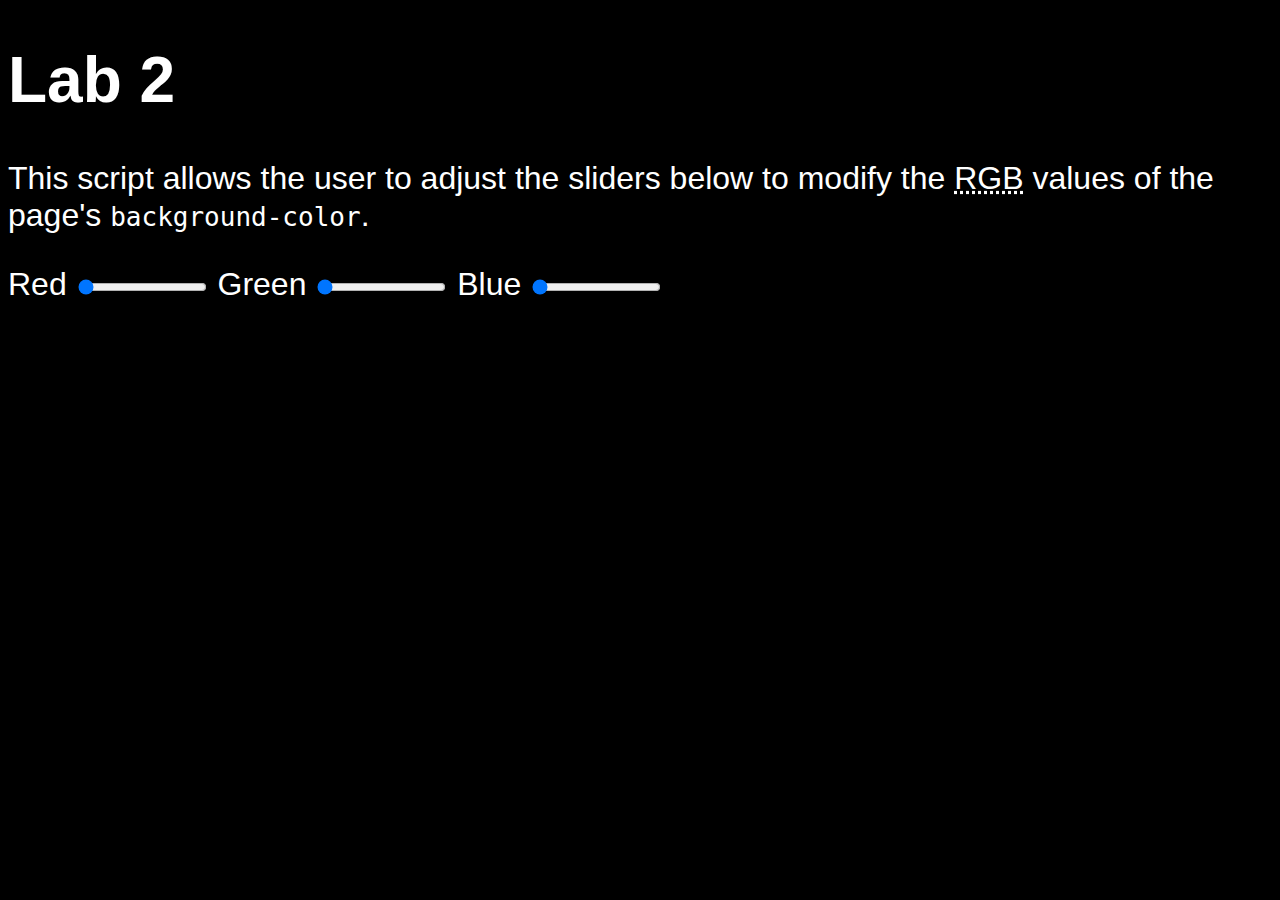
<file: 25W-JavaScript-Lab02-main/index.html>
<!DOCTYPE html>
<html>

<head>
    <meta charset="utf-8" />
    <title>Lab 2 | COMP1073 Client-Side JavaScript</title>
    <style>
        html {
            font-family: sans-serif;
            font-size: 200%;
            background-color: rgb(0, 0, 0);
            color: rgb(255, 255, 255);
            transition-property: background-color;
            transition-duration: 0.25s;
        }
    </style>
</head>

<body>
    <h1>Lab 2</h1>
    <p>
        This script allows the user to adjust the sliders below to modify the
        <abbr title="Red, Green, Blue">RGB</abbr> values of the page's 
        <code>background-color</code>.
    </p>

    <label for="red">Red</label>
    <input id="red" type="range" min="0" max="255" value="0" />
    
    <label for="green">Green</label>
    <input id="green" type="range" min="0" max="255" value="0" />
    
    <label for="blue">Blue</label>
    <input id="blue" type="range" min="0" max="255" value="0" />

    <script>
        /* Declare and initialize variables */
        var pageBg = document.querySelector("html");
        var sliders = document.getElementsByTagName("input");
        var rgb = [0, 0, 0];

        /* Add event listeners to the sliders */
        for (var i = 0; i < sliders.length; i++) {
            sliders[i].oninput = function () {
                var whichSlider = this.getAttribute("id");
                var sliderValue = this.value;
                var newRgb = changeRgb(whichSlider, sliderValue);
                var newCSS = writeCSS(newRgb);
                pageBg.style.backgroundColor = newCSS;
            };
        }

        /* Function to update the RGB array */
        function changeRgb(channel, value) {
            switch (channel) {
                case "red":
                    rgb[0] = value;
                    break;
                case "green":
                    rgb[1] = value;
                    break;
                case "blue":
                    rgb[2] = value;
                    break;
            }
            return rgb;
        }

        /* Function to convert RGB array to CSS format */
        function writeCSS(rgbArray) {
            return `rgb(${rgbArray.join(",")})`;
        }
    </script>
</body>

</html>
</file>
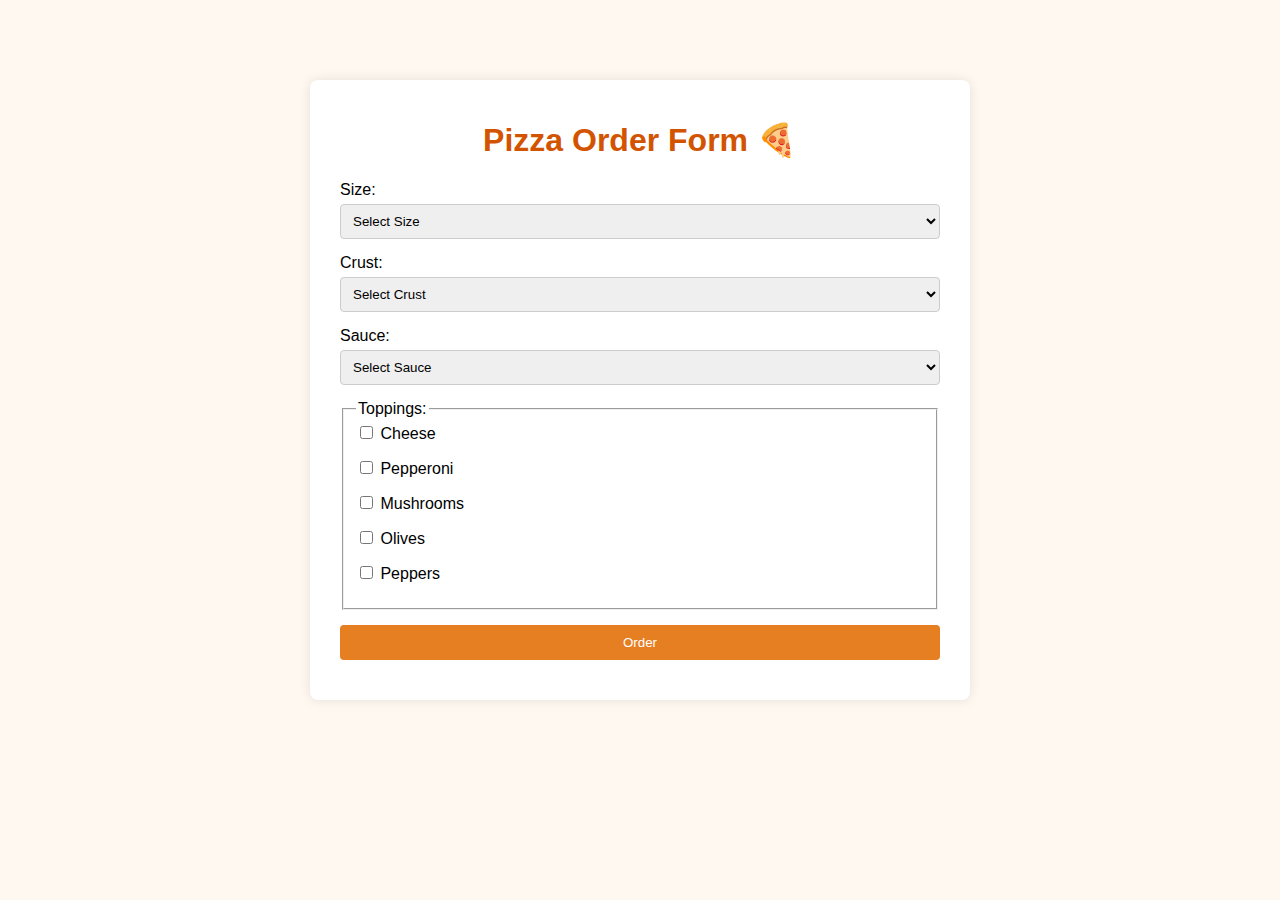
<file: Assignment 3/index.html>
<!DOCTYPE html>
<html lang="en">
<head>
  <meta charset="UTF-8" />
  <meta name="viewport" content="width=device-width, initial-scale=1.0" />
  <title>The Pizza Maker</title>
  <link rel="stylesheet" href="css/style.css" />
  <script src="js/script.js" defer></script>
</head>
<body>
  <p id="studentInfo"></p>

  <div class="container">
    <h1>Pizza Order Form 🍕</h1>
    
    <form id="pizzaForm">
      <!-- Size selection -->
      <label>
        Size:
        <select id="pizzaSize" required>
          <option value="">Select Size</option>
          <option value="Small">Small</option>
          <option value="Medium">Medium</option>
          <option value="Large">Large</option>
        </select>
      </label>

      <!-- Crust selection -->
      <label>
        Crust:
        <select id="pizzaCrust" required>
          <option value="">Select Crust</option>
          <option value="Thin">Thin</option>
          <option value="Thick">Thick</option>
          <option value="Stuffed">Stuffed</option>
        </select>
      </label>

      <!-- Sauce selection -->
      <label>
        Sauce:
        <select id="pizzaSauce" required>
          <option value="">Select Sauce</option>
          <option value="Tomato">Tomato</option>
          <option value="Alfredo">Alfredo</option>
          <option value="Pesto">Pesto</option>
        </select>
      </label>

      <!-- Toppings -->
      <fieldset>
        <legend>Toppings:</legend>
        <label><input type="checkbox" value="Cheese" /> Cheese</label>
        <label><input type="checkbox" value="Pepperoni" /> Pepperoni</label>
        <label><input type="checkbox" value="Mushrooms" /> Mushrooms</label>
        <label><input type="checkbox" value="Olives" /> Olives</label>
        <label><input type="checkbox" value="Peppers" /> Peppers</label>
      </fieldset>

      <button type="submit">Order</button>
    </form>

    <div id="pizzaOutput"></div>
  </div>
</body>
</html>
</file>
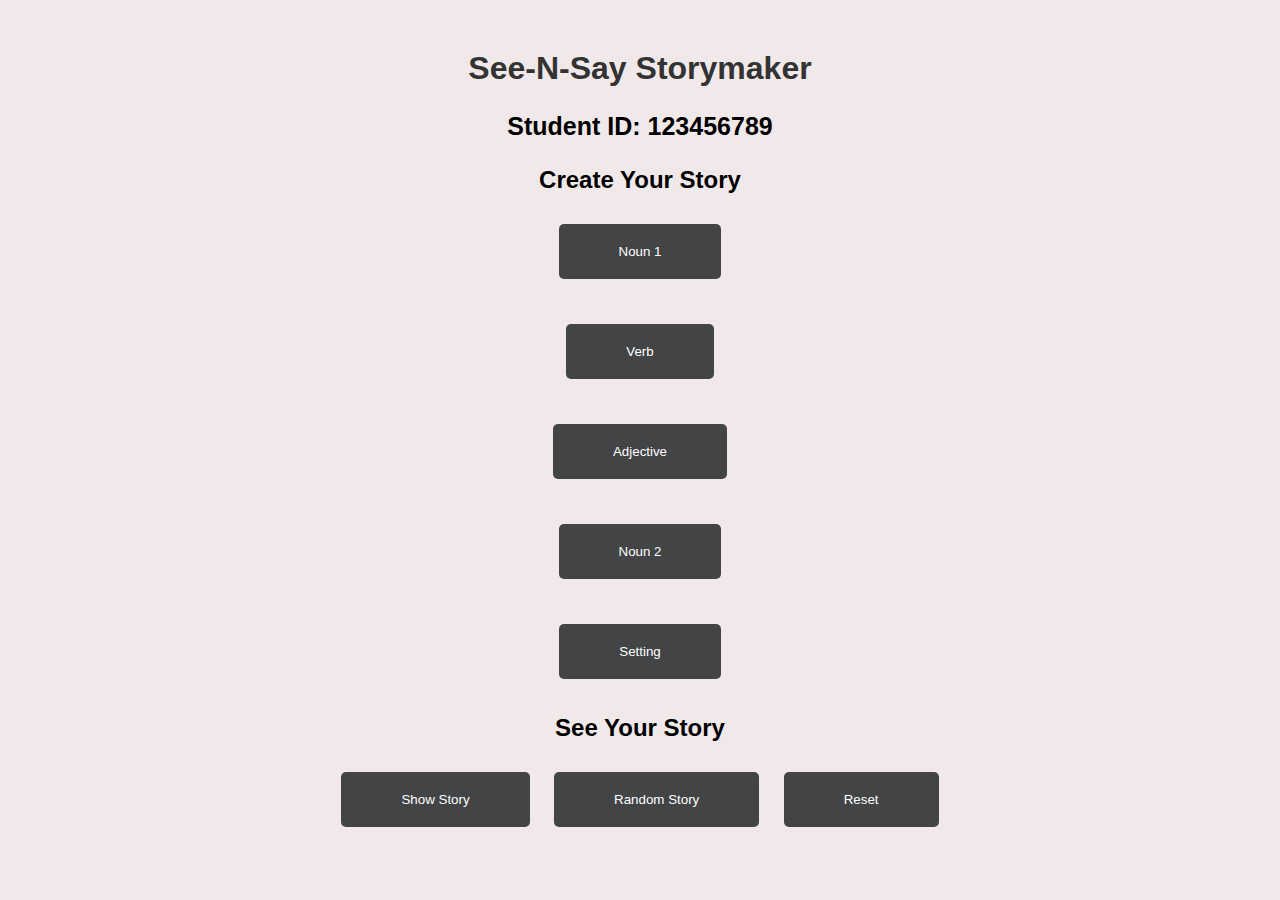
<file: assignment01/index.html>
<!DOCTYPE html>
<html lang="en">
<head>
    <meta charset="utf-8">
    <title>Assignment 1 | COMP1073 Client-Side JavaScript</title>
    <meta name="viewport" content="width=device-width, initial-scale=1.0">
    <link rel="stylesheet" href="css/styles.css"> <!-- Link to CSS file -->
	<script src="js/storymaker.js" defer></script>
</head>
<body>
    <h1>See-N-Say Storymaker</h1>
    <p id="studentId"></p> <!-- Student ID will be dynamically inserted -->

    <section>
        <h2>Create Your Story</h2>
        <!-- Buttons for selecting words -->
        <button id="noun1">Noun 1</button>
        <p id="chosenNoun1"></p>

        <button id="verb">Verb</button>
        <p id="chosenVerb"></p>

        <button id="adjective">Adjective</button>
        <p id="chosenAdjective"></p>

        <button id="noun2">Noun 2</button>
        <p id="chosenNoun2"></p>

        <button id="setting">Setting</button>
        <p id="chosenSetting"></p>
    </section>

    <section>
        <h2>See Your Story</h2>
        <!-- Buttons for generating and resetting the story -->
        <button id="playback">Show Story</button>
        <button id="random">Random Story</button>
        <button id="reset">Reset</button>
        <p id="story"></p> <!-- The story will be displayed here -->
    </section>

  <!-- Link JavaScript file -->
</body>
</html>
</file>
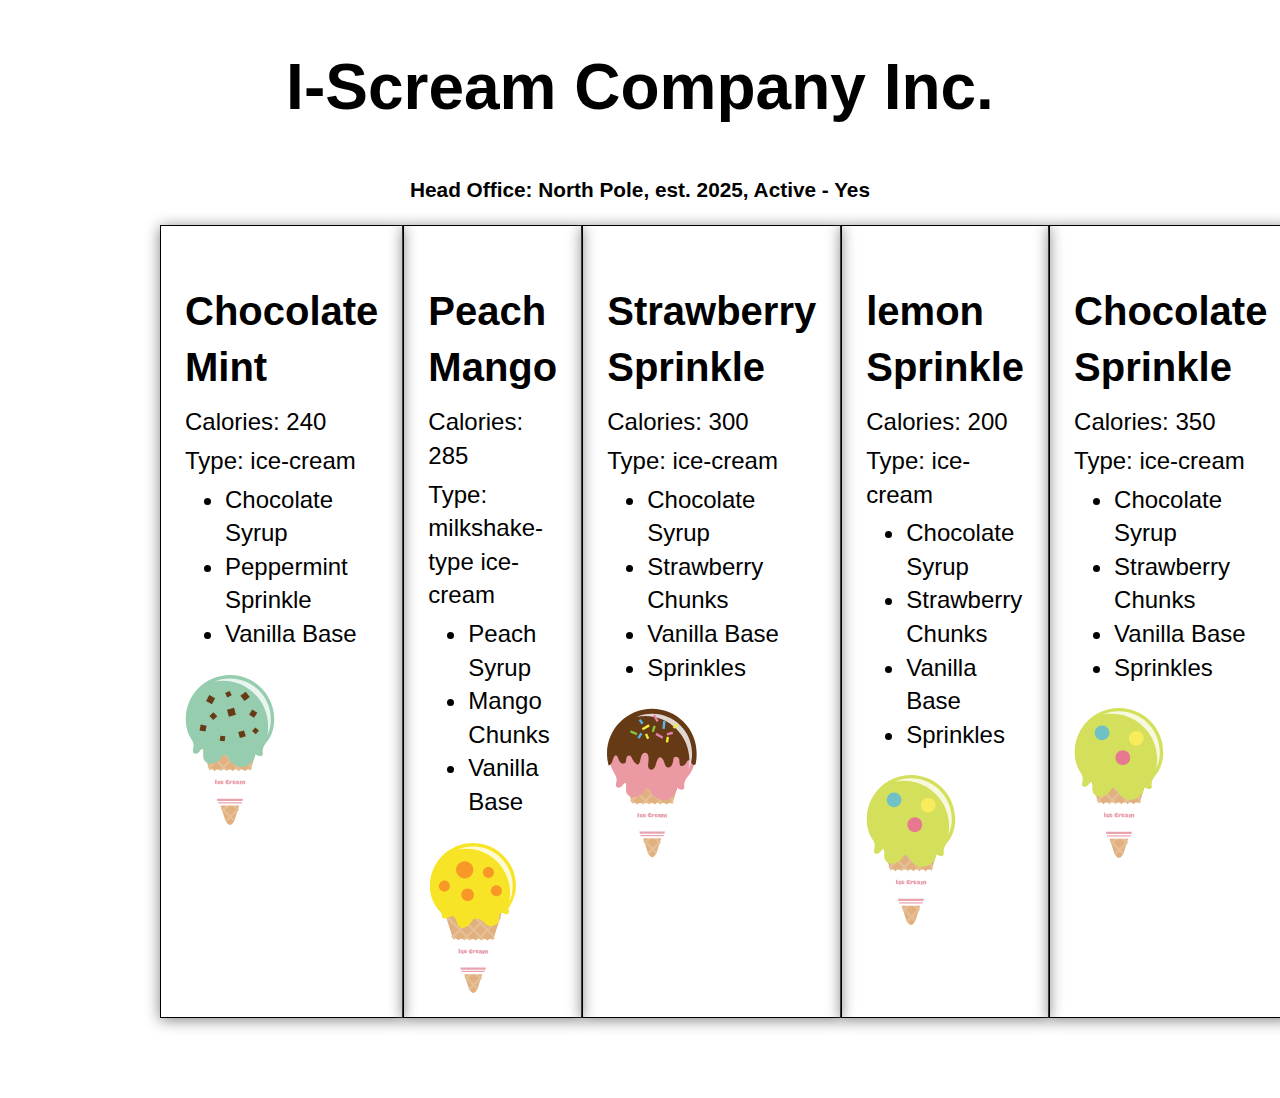
<file: js lab 4/index.html>
<!DOCTYPE html>
<html lang="en">

<head>
	<meta charset="utf-8" />
	<title>JavaScript Object Notation (JSON) | COMP1073 Client-Side JavaScript</title>
	<meta name="viewport" content="width=device-width, initial-scale=1.0" />
	<link href="css/normalize.css" rel="stylesheet" />
	<link href="css/styles.css" rel="stylesheet" />
	<script src="js/json.js" defer></script>
</head>

<body>
	<!-- STEP 1: Build out a HEADER and a SECTION element -->
	<header></header>
	<section></section>
	<!-- Proceed to js/json.js for the remainder of the lesson -->
</body>

</html>
</file>
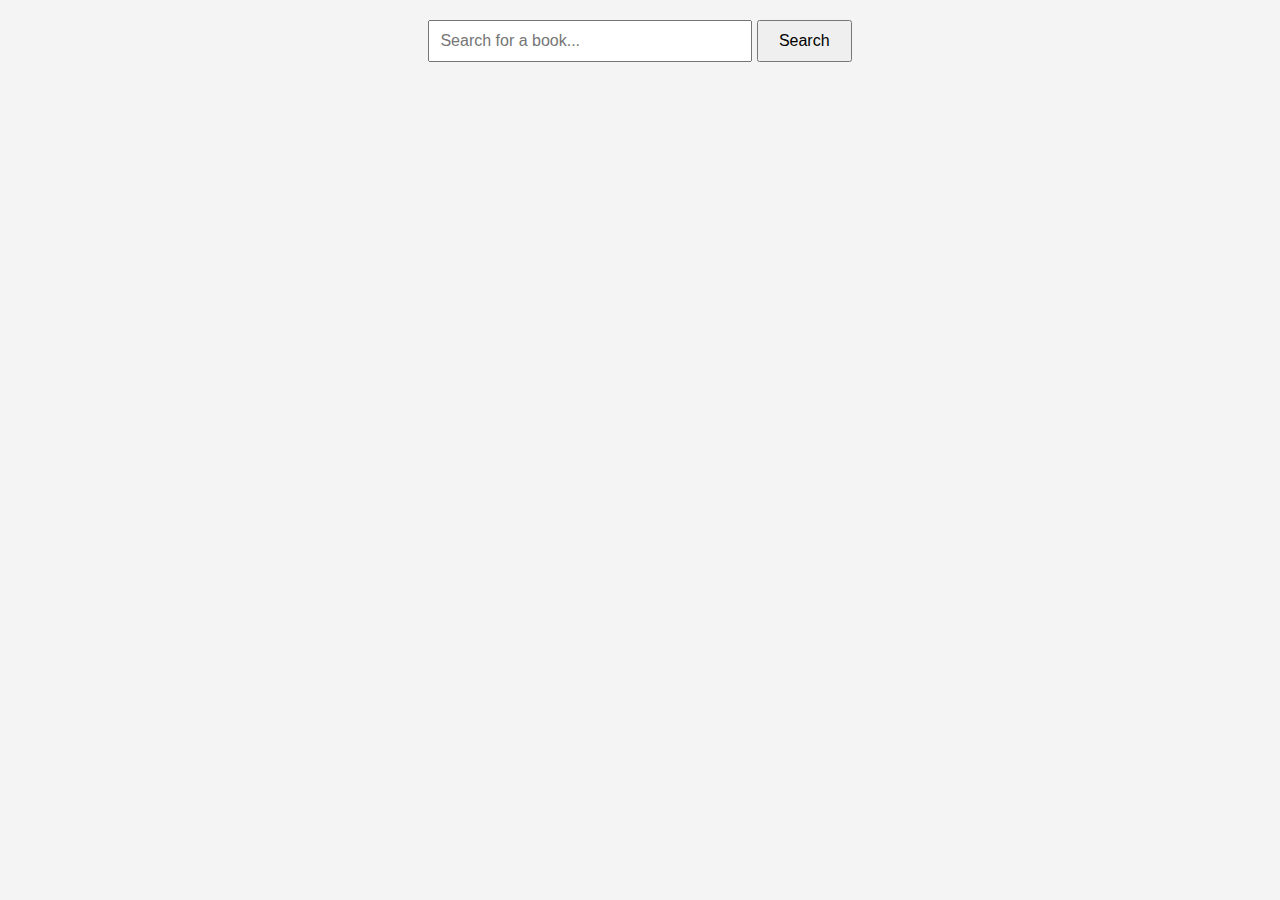
<file: search Book/index.html>
<!DOCTYPE html>
<html lang="en">
<head>
  <meta charset="UTF-8">
  <title>Open Library Book Search</title>
  <link rel="stylesheet" href="css/styles.css">
  <script src="js/script.js" defer></script>
</head>
<body>
  <div class="search-container">
    <input type="text" id="searchInput" placeholder="Search for a book..." />
    <button onclick="searchBooks()">Search</button>
  </div>

  <div id="results"></div>

 
</body>
</html>
</file>
<file: Assignment 3/css/style.css>
body {
    font-family: Arial, sans-serif;
    background-color: #fff8f0;
    margin: 0;
    padding: 0;
  }
  
  .fixed-info {
    position: fixed;
    top: 0;
    width: 100%;
    text-align: center;
    background-color: #eee;
    padding: 10px;
    font-weight: bold;
    z-index: 10;
    color: #444;
    border-bottom: 1px solid #ccc;
  }
  
  .container {
    max-width: 600px;
    margin: 80px auto 40px;
    background: #fff;
    padding: 20px 30px;
    border-radius: 8px;
    box-shadow: 0 0 12px rgba(0,0,0,0.1);
  }
  
  h1 {
    text-align: center;
    color: #d35400;
  }
  
  form label, fieldset {
    display: block;
    margin-bottom: 15px;
  }
  
  input[type="text"], select {
    width: 100%;
    padding: 8px;
    margin-top: 5px;
    border-radius: 4px;
    border: 1px solid #ccc;
  }
  
  button {
    background-color: #e67e22;
    color: white;
    border: none;
    padding: 10px 15px;
    border-radius: 4px;
    cursor: pointer;
    width: 100%;
  }
  
  button:hover {
    background-color: #d35400;
  }
  
  #pizzaOutput {
    margin-top: 20px;
    font-weight: bold;
    color: #2c3e50;
  }
</file>
<file: assignment01/css/styles.css>
body {
    font-family: Arial, sans-serif;
    text-align: center;
    background-color: #f1e9e9;
    margin: 50px;
}

h1 {
    color: #333;
}

button {
    padding: 20px 60px;
    margin: 10px;
    border: none;
    background-color: #424446;
    color: white;
    cursor: pointer;
    border-radius: 5px;
}

button:hover {
    background-color: #0056b3;
}

p {
    font-size: 25px;
    font-weight: bold;
}
</file>
<file: js lab 4/css/styles.css>
@charset "utf-8";

body {
	font-family: sans-serif;
	font-size: 150%;
	line-height: 1.4;
	width: 960px;
	margin: 0 auto;
}

/* header styles */

h1 {
  font-size: 4rem;
  text-align: center;
}

header p {
  font-size: 1.3rem;
  font-weight: bold;
  text-align: center;
}

/* section styles */
section {
	display: flex;
	justify-content: space-between;
	margin-bottom: 5rem;
}
section article {
	border: 1px solid black;
	box-shadow: 0 2px 14px grey;
	padding: 2.5%;
	width: 25%
}
article img {
	display: block;
	height: 150px;
	width: 90px;
}
section p {
  margin: 5px 0;
}

section ul {
  margin-top: 0;
}

h2 {
  font-size: 2.5rem;
  margin-bottom: 10px;
}
</file>
<file: search Book/css/styles.css>
body {
    font-family: Arial, sans-serif;
    background-color: #f4f4f4;
    padding: 20px;
    margin: 0;
  }
  
  .search-container {
    text-align: center;
    margin-bottom: 20px;
  }
  
  input[type="text"] {
    padding: 10px;
    width: 300px;
    font-size: 16px;
  }
  
  button {
    padding: 10px 20px;
    font-size: 16px;
    cursor: pointer;
  }
  
  #results {
    display: flex;
    flex-wrap: wrap;
    gap: 20px;
    justify-content: center;
  }
  
  .book-card {
    background: #fff;
    border-radius: 10px;
    padding: 15px;
    width: 200px;
    box-shadow: 0 2px 6px rgba(0, 0, 0, 0.1);
    transition: transform 0.2s ease, box-shadow 0.2s ease;
  }
  
  .book-card:hover {
    transform: translateY(-5px);
    box-shadow: 0 8px 16px rgba(0, 0, 0, 0.2);
  }
  
  .book-card img {
    width: 100%;
    height: auto;
    border-radius: 8px;
  }
</file>
